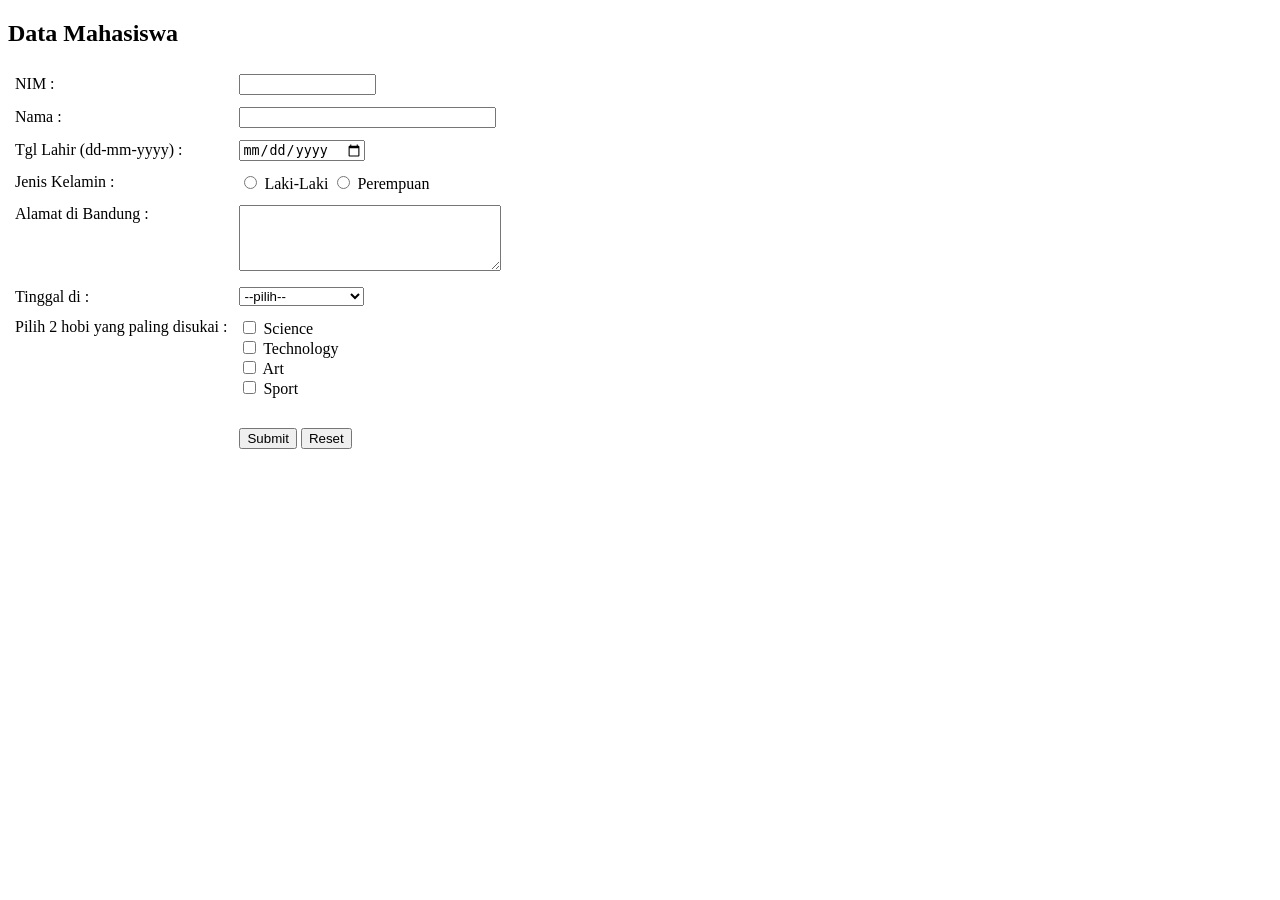
<file: Tugas 1.1 - HTML/Tutorial_HTML_2311102148_Muhammad Deka Maulana.html>
<!-- Tugas 1.1 - HTML/Tutorial_HTML_2311102148_Muhammad Deka Maulana.html -->

<!DOCTYPE html>
<html lang="id">
<head>
    <meta charset="UTF-8">
    <meta name="viewport" content="width=device-width, initial-scale=1.0">
    <title>Data Mahasiswa</title>
</head>
<body>

    <h2>Data Mahasiswa</h2>

    <form action="" method="post">
        <table border="0" cellpadding="5">
            
            <tr>
                <td><label for="nim">NIM :</label></td>
                <td><input type="text" id="nim" name="nim" size="15"></td>
            </tr>

            <tr>
                <td><label for="nama">Nama :</label></td>
                <td><input type="text" id="nama" name="nama" size="30"></td>
            </tr>

            <tr>
                <td><label for="tgl">Tgl Lahir (dd-mm-yyyy) :</label></td>
                <td><input type="date" id="tgl" name="tgl_lahir"></td>
            </tr>

            <tr>
                <td valign="top">Jenis Kelamin :</td>
                <td>
                    <input type="radio" id="lk" name="gender" value="Laki-Laki">
                    <label for="lk">Laki-Laki</label>
                    
                    <input type="radio" id="pr" name="gender" value="Perempuan">
                    <label for="pr">Perempuan</label>
                </td>
            </tr>

            <tr>
                <td valign="top"><label for="alamat">Alamat di Bandung :</label></td>
                <td><textarea id="alamat" name="alamat" rows="4" cols="30"></textarea></td>
            </tr>

            <tr>
                <td><label for="tinggal">Tinggal di :</label></td>
                <td>
                    <select id="tinggal" name="tinggal">
                        <option value="">--pilih--</option>
                        <option value="kos">Kos/kontrakan</option>
                        <option value="saudara">Rumah saudara</option>
                        <option value="orangtua">Rumah orang tua</option>
                    </select>
                </td>
            </tr>

            <tr>
                <td valign="top">Pilih 2 hobi yang paling disukai :</td>
                <td>
                    <input type="checkbox" id="science" name="hobi" value="Science">
                    <label for="science">Science</label><br>
                    
                    <input type="checkbox" id="technology" name="hobi" value="Technology">
                    <label for="technology">Technology</label><br>
                    
                    <input type="checkbox" id="art" name="hobi" value="Art">
                    <label for="art">Art</label><br>
                    
                    <input type="checkbox" id="sport" name="hobi" value="Sport">
                    <label for="sport">Sport</label>
                </td>
            </tr>

            <tr>
                <td></td>
                <td>
                    <br>
                    <button type="submit">Submit</button>
                    <button type="reset">Reset</button>
                </td>
            </tr>

        </table>
    </form>

</body>
</html>
</file>
